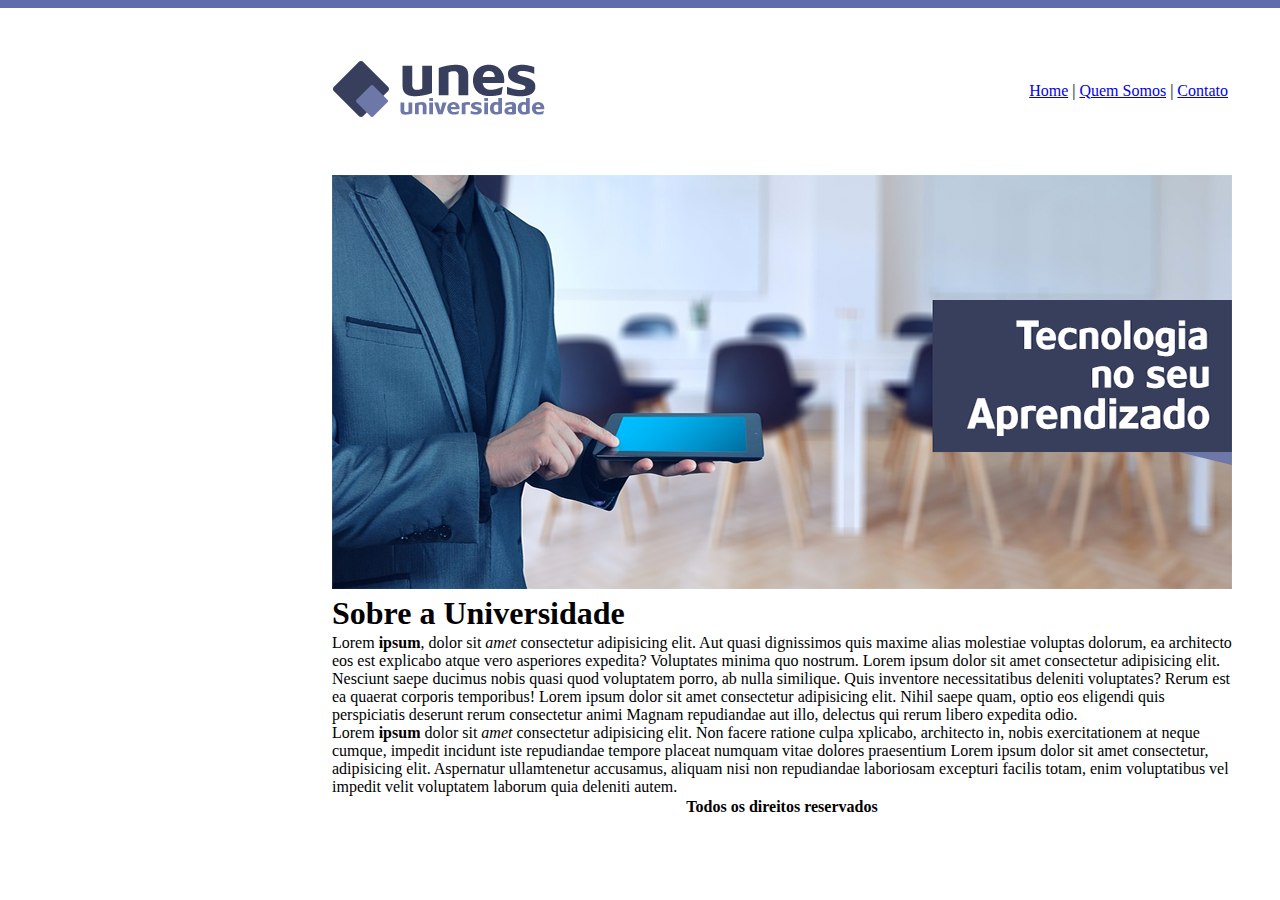
<file: ProjetoFinal/index.html>
<!DOCTYPE html>
<html lang="pt-br">

<head>
    <meta charset="UTF-8">
    <meta name="viewport" content="width=device-width, initial-scale=1.0">
    <link rel="stylesheet" href="estilo.css">
    <title>UNES - Página Principal</title>
</head>

<body>
    <div id="barra-topo"></div>
    <header>
        <table>
            <tbody>
                <tr>
                    <td style="text-align: left;"><img src="imagens/logo.png" alt=""></td>
                    <td style="text-align: right;">
                        <a href="index.html" target="_self">Home</a> |
                        <a href="quem-somos.html" target="_self">Quem Somos</a> |
                        <a href="contato.html" target="_self">Contato</a>
                    </td>
                </tr>

            </tbody>
        </table>
    </header>
    <table>
        <thead>
            <tr>
                <th><img src="imagens/capa.png" alt="Capa da UNES"></th>
            </tr>
        </thead>
        <tbody>
            <tr>
                <td>
                    <h1>Sobre a Universidade</h1>
                </td>
            </tr>
            <tr>
                <td>
                    <p>
                        Lorem <strong>ipsum</strong>, dolor sit <em>amet</em> consectetur adipisicing 
                        elit. Aut quasi dignissimos quis maxime alias molestiae voluptas 
                        dolorum, ea
                        architecto eos est explicabo atque vero asperiores expedita?
                        Voluptates minima quo nostrum. Lorem ipsum dolor sit amet
                        consectetur adipisicing elit. Nesciunt saepe ducimus nobis quasi
                        quod voluptatem porro, ab nulla similique. Quis inventore
                        necessitatibus deleniti voluptates? Rerum est ea quaerat corporis
                        temporibus! Lorem ipsum dolor sit amet consectetur adipisicing elit.
                        Nihil saepe quam, optio eos eligendi quis perspiciatis deserunt
                        rerum consectetur animi Magnam repudiandae aut illo, delectus qui
                        rerum libero expedita odio.
                    </p>
                    <p>
                        Lorem <strong>ipsum</strong> dolor sit <em>amet</em> consectetur adipisicing elit. Non facere
                        ratione culpa xplicabo, architecto in, nobis exercitationem at
                        neque cumque, impedit incidunt iste repudiandae tempore placeat
                        numquam vitae dolores praesentium Lorem ipsum dolor sit amet
                        consectetur, adipisicing elit. Aspernatur ullamtenetur accusamus,
                        aliquam nisi non repudiandae laboriosam excepturi facilis totam,
                        enim voluptatibus vel impedit velit voluptatem laborum quia deleniti
                        autem.
                    </p>
                </td>
            </tr>

        </tbody>


        <tr>
            <td>
                <p id="copyright-texto"><strong>Todos os direitos reservados</strong></p>
            </td>
        </tr>
    </table>
</body>

</html>
</file>
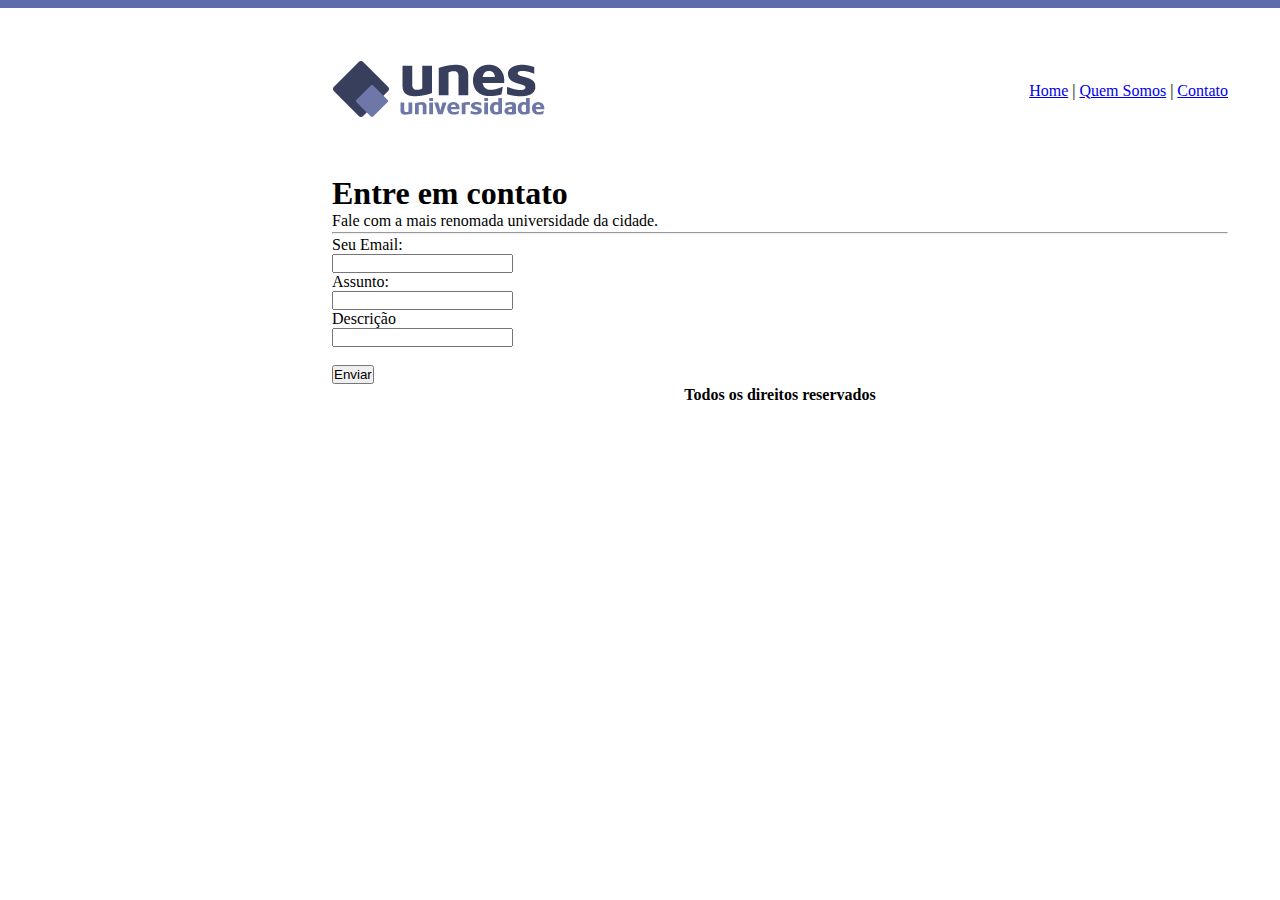
<file: ProjetoFinal/contato.html>
<!DOCTYPE html>
<html lang="pt-br">

<head>
    <meta charset="UTF-8">
    <meta name="viewport" content="width=device-width, initial-scale=1.0">
    <link rel="stylesheet" href="estilo.css">
    <title>UNES - Contato</title>
</head>

<body>
    <div id="barra-topo"></div>
    <header>
        <table>
            <tbody>
                <tr>
                    <td style="text-align: left;"><img src="imagens/logo.png" alt=""></td>
                    <td style="text-align: right;">
                        <a href="index.html" target="_self">Home</a> |
                        <a href="quem-somos.html" target="_self">Quem Somos</a> |
                        <a href="contato.html" target="_self">Contato</a>
                    </td>
                </tr>

            </tbody>
        </table>
    </header>
    <table>
        <tbody>
            <tr>
                <td>
                    <h1>Entre em contato</h1>

                    <p>
                        Fale com a mais renomada universidade da cidade.
                    </p>
                </td>
            </tr>
            <tr>
                <td>
                    <hr>
                </td>
            </tr>
            <tr>
                <td>
                    <p>Seu Email:</p>
                    <input type="email" name="email" id="email">
                    <p>Assunto:</p>
                    <input type="email" name="" id="">
                    <p>Descrição</p>
                    <input type="email" name="" id="">
                    <br>
                    <br>
                    <input type="button" value="Enviar">
                </td>
            </tr>
            <tr>
                <td>
                    <p id="copyright-texto"><strong>Todos os direitos reservados</strong></p>
                </td>
            </tr>
        </tbody>
</body>
</file>
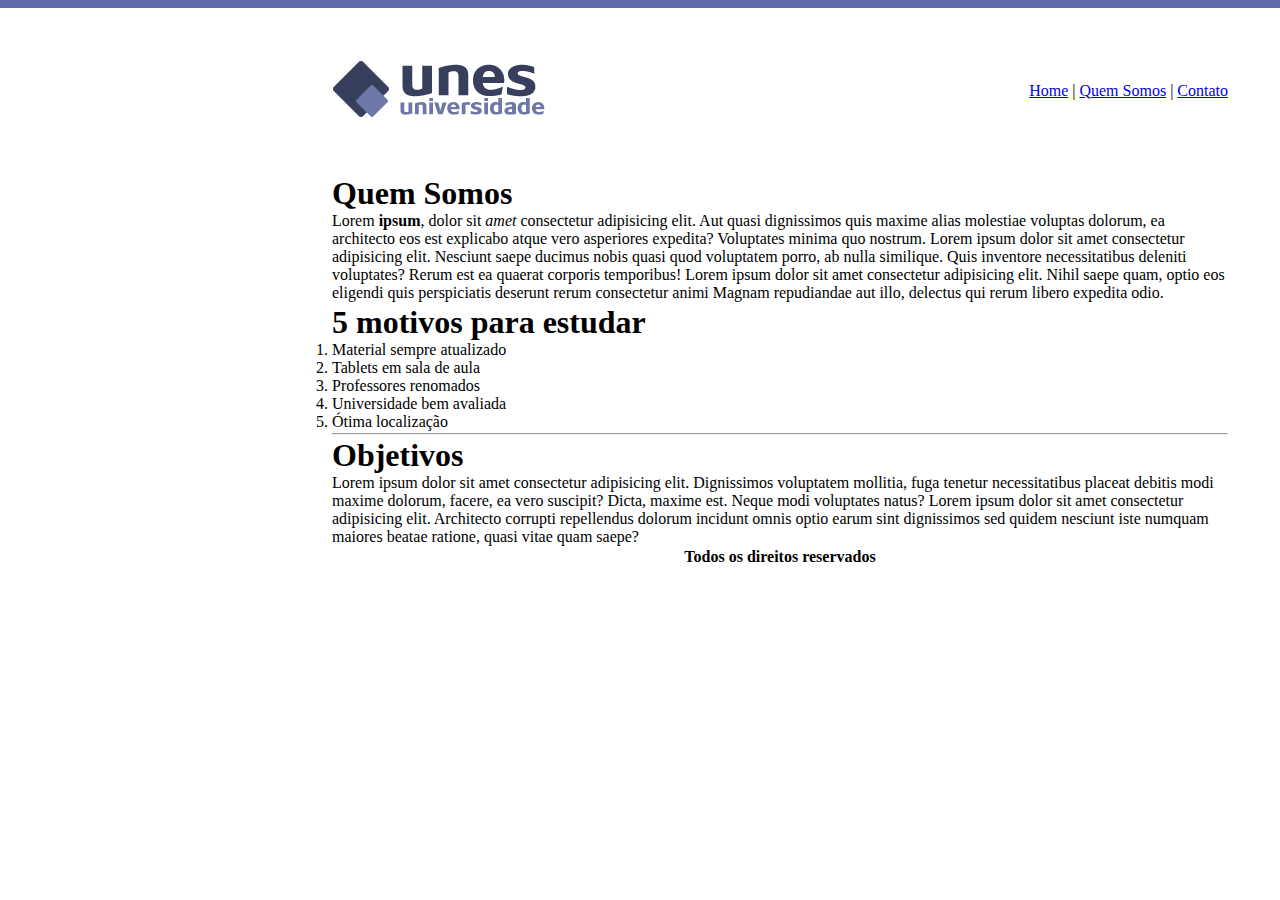
<file: ProjetoFinal/quem-somos.html>
<!DOCTYPE html>
<html lang="pt-br">

<head>
    <meta charset="UTF-8">
    <meta name="viewport" content="width=device-width, initial-scale=1.0">
    <link rel="stylesheet" href="estilo.css">
    <title>UNES - Quem Somos</title>
</head>

<body>
    <div id="barra-topo"></div>
    <header>
        <table>
            <tbody>
                <tr>
                    <td style="text-align: left;"><img src="imagens/logo.png" alt=""></td>
                    <td style="text-align: right;">
                        <a href="index.html" target="_self">Home</a> |
                        <a href="quem-somos.html" target="_self">Quem Somos</a> |
                        <a href="contato.html" target="_self">Contato</a>
                    </td>
                </tr>

            </tbody>
        </table>
    </header>
    <table>
        <tbody>
            <tr>
                <td>
                    <h1>Quem Somos</h1>
                
                    <p>
                        Lorem <strong>ipsum</strong>, dolor sit <em>amet</em> consectetur adipisicing 
                        elit. Aut quasi dignissimos quis maxime alias molestiae voluptas 
                        dolorum, ea
                        architecto eos est explicabo atque vero asperiores expedita?
                        Voluptates minima quo nostrum. Lorem ipsum dolor sit amet
                        consectetur adipisicing elit. Nesciunt saepe ducimus nobis quasi
                        quod voluptatem porro, ab nulla similique. Quis inventore
                        necessitatibus deleniti voluptates? Rerum est ea quaerat corporis
                        temporibus! Lorem ipsum dolor sit amet consectetur adipisicing elit.
                        Nihil saepe quam, optio eos eligendi quis perspiciatis deserunt
                        rerum consectetur animi Magnam repudiandae aut illo, delectus qui
                        rerum libero expedita odio.
                    </p>
                </td>
            </tr>
            <tr>
                <td>
                    <h1>5 motivos para estudar</h1>
                    <ol style="text-align: left;">
                        <li>Material sempre atualizado</li>
                        <li>Tablets em sala de aula</li>
                        <li>Professores renomados</li>
                        <li>Universidade bem avaliada</li>
                        <li>Ótima localização</li>
                    </ol>
                </td>
            </tr>
            <td>
                <hr>
            </td>
            <tr>
                <td>
                    <h1>Objetivos</h1>
                    <p>Lorem ipsum dolor sit amet consectetur adipisicing elit. Dignissimos voluptatem mollitia, fuga tenetur necessitatibus placeat debitis modi maxime dolorum, facere, ea vero suscipit? Dicta, maxime est. Neque modi voluptates natus? Lorem ipsum dolor sit amet consectetur adipisicing elit. Architecto corrupti repellendus dolorum incidunt omnis optio earum sint dignissimos sed quidem nesciunt iste numquam maiores beatae ratione, quasi vitae quam saepe?</p>
                </td>
            </tr>

        </tbody>


        <tr>
            <td>
                <p id="copyright-texto"><strong>Todos os direitos reservados</strong></p>
            </td>
        </tr>
    </table>
</body>

</html>
</file>
<file: ProjetoFinal/estilo.css>
@charset "UTF-8";

* {
    margin: 0px;
    padding: 0px;
}

#barra-topo {
    background-color: #5e6cab;
    height: 8px;
    width: 98,5vw;
}

table {
    margin: 50px auto 50px 330px;
    width: 900px;
}

#copyright-texto {
    text-align: center;
}
</file>
